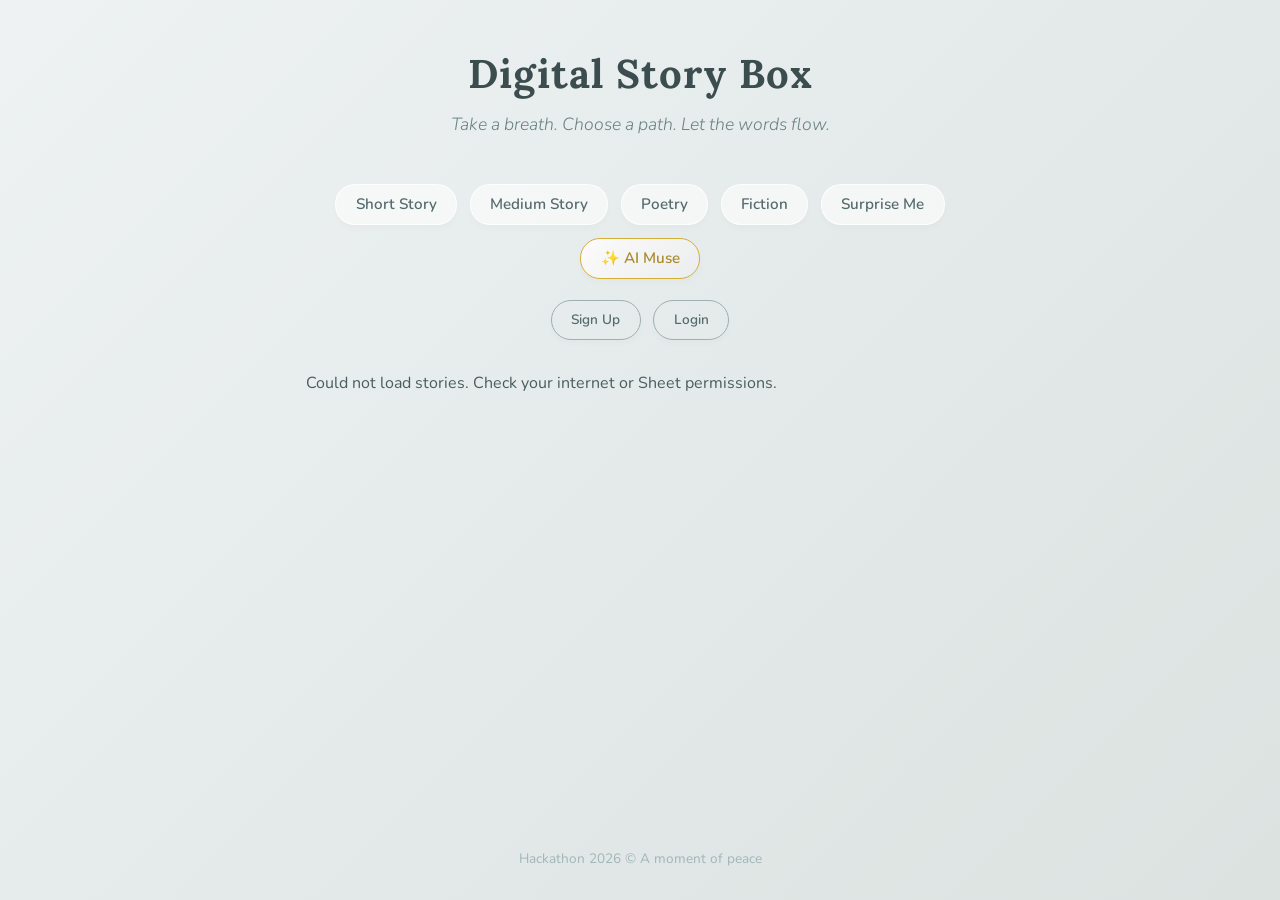
<file: index.html>
<!DOCTYPE html>
<html lang="en">
<head>
  <meta charset="UTF-8">
  <meta name="viewport" content="width=device-width, initial-scale=1.0">
  <title>Digital Story Box | Serene Poetry</title>
  
  <link rel="preconnect" href="https://fonts.googleapis.com">
  <link rel="preconnect" href="https://fonts.gstatic.com" crossorigin>
  <link href="https://fonts.googleapis.com/css2?family=Lora:ital,wght@0,400;0,500;1,400&family=Nunito:wght@300;400;600&display=swap" rel="stylesheet">
  
  <link rel="stylesheet" href="style.css">
</head>
<body>

  <header>
    <h1>Digital Story Box</h1>
    <p class="subtitle">Take a breath. Choose a path. Let the words flow.</p>
  </header>

  <main>
    <section id="button-section">
      <button class="story-btn button" data-type="short">Short Story</button>
      <button class="story-btn button" data-type="medium">Medium Story</button>
      <button class="story-btn button" data-type="poetry">Poetry</button>
      <button class="story-btn button" data-type="fiction">Fiction</button>
      <button class="story-btn button" data-type="surprise">Surprise Me</button>
      <button class="story-btn button ai-btn" data-type="ai">✨ AI Muse</button>
      
      <div class="auth-buttons">
        <button class="signup-btn button auth-btn" onclick="goToSignUp()">Sign Up</button>
        <button class="login-btn button auth-btn" onclick="goToLogin()">Login</button>
      </div>
    </section>

    <p id="status-message" class="status hidden"></p>

    <div id="ai-visualizer" class="hidden">
      <div class="spinner"></div>
      <p>The AI is gathering whispers from the wind...</p>
    </div>

    <section id="story-display" class="hidden">
      <div id="story-card" class="card">
        <h2 id="story-title" class="story-title"></h2>
        <p id="story-author" class="story-author"></p>
        <p id="story-text" class="story-text"></p>
        <p id="story-index" class="story-index"></p>
      </div>

      <div class="interaction-container">
        <div id="rating-section" class="rating-section">
          <p class="rating-label">How did this make you feel?</p>
          <div class="rating-buttons">
            <button class="rate-btn" data-rating="1">&#9733;</button>
            <button class="rate-btn" data-rating="2">&#9733;&#9733;</button>
            <button class="rate-btn" data-rating="3">&#9733;&#9733;&#9733;</button>
          </div>
          <p id="rating-feedback" class="rating-feedback hidden"></p>
        </div>

        <div id="favorite-section" class="rating-section">
          <p class="favorite-label">Keep this close:</p>
          <div class="favorite-buttons">
            <button class="favorite-btn" data-favorite="1">&#10084;</button>
          </div>
        </div>
      </div>
    </section>
  </main>

  <footer>
    <p>Hackathon 2026 &copy; A moment of peace</p>
  </footer>

  <script src="script.js"></script>
</body>
</html>
</file>
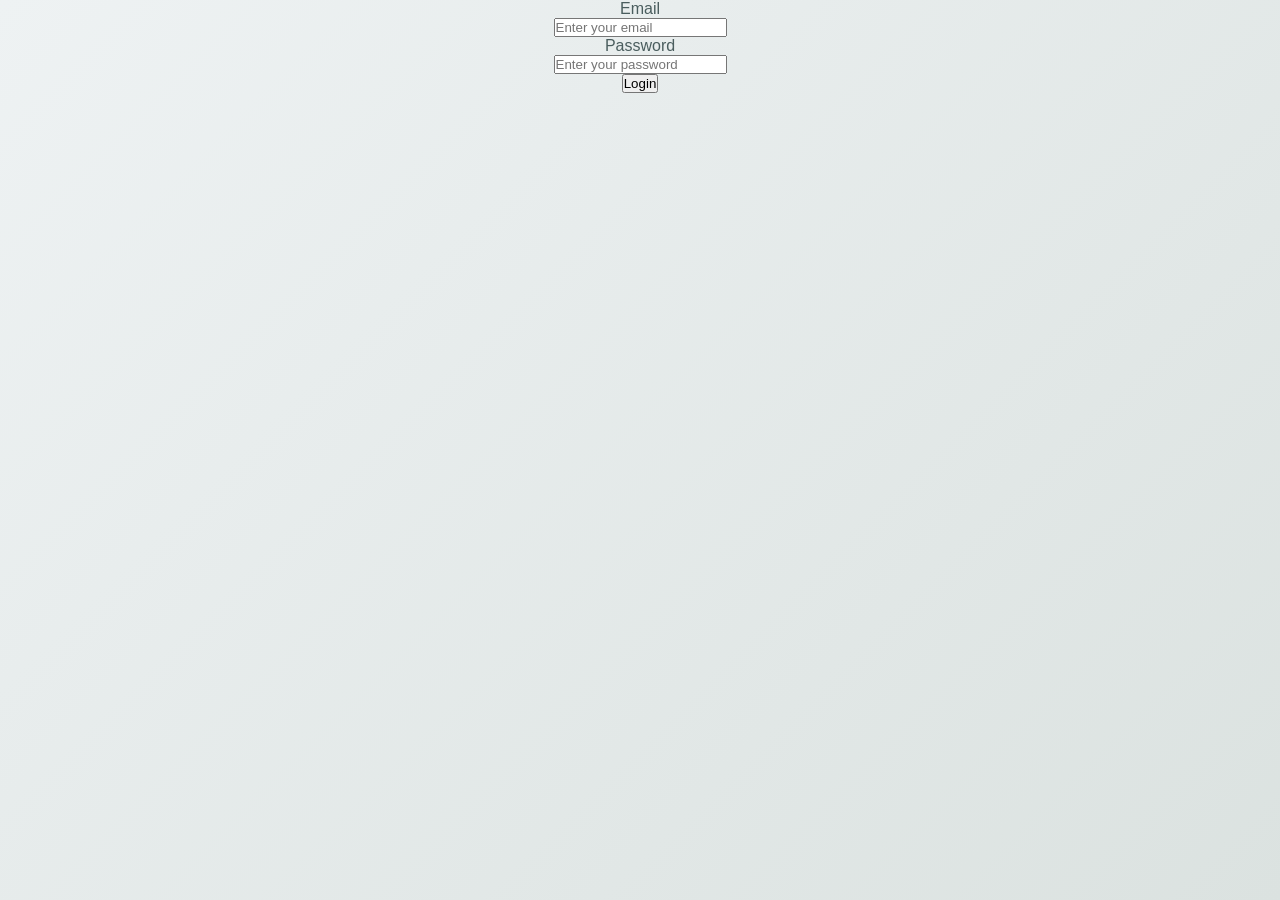
<file: login.html>
<!DOCTYPE html>
<html lang="en">
<head>
    <meta charset="UTF-8">
    <meta name="viewport" content="width=device-width, initial-scale=1.0">
    <title>Login</title>
    <link rel="stylesheet" href="style.css">
</head>
<body>
    <p>Email</p>
    <input type="text" id="loginemail" placeholder="Enter your email">

    <p>Password</p>
    <input type="text" id="loginpassword" placeholder="Enter your password">

    <p id="alert" class="hidden">Invalid Email or Password</p>
    <button onclick="tryLogin()">Login</button>

    <script src="script.js"></script>
</body>
</html>
</file>
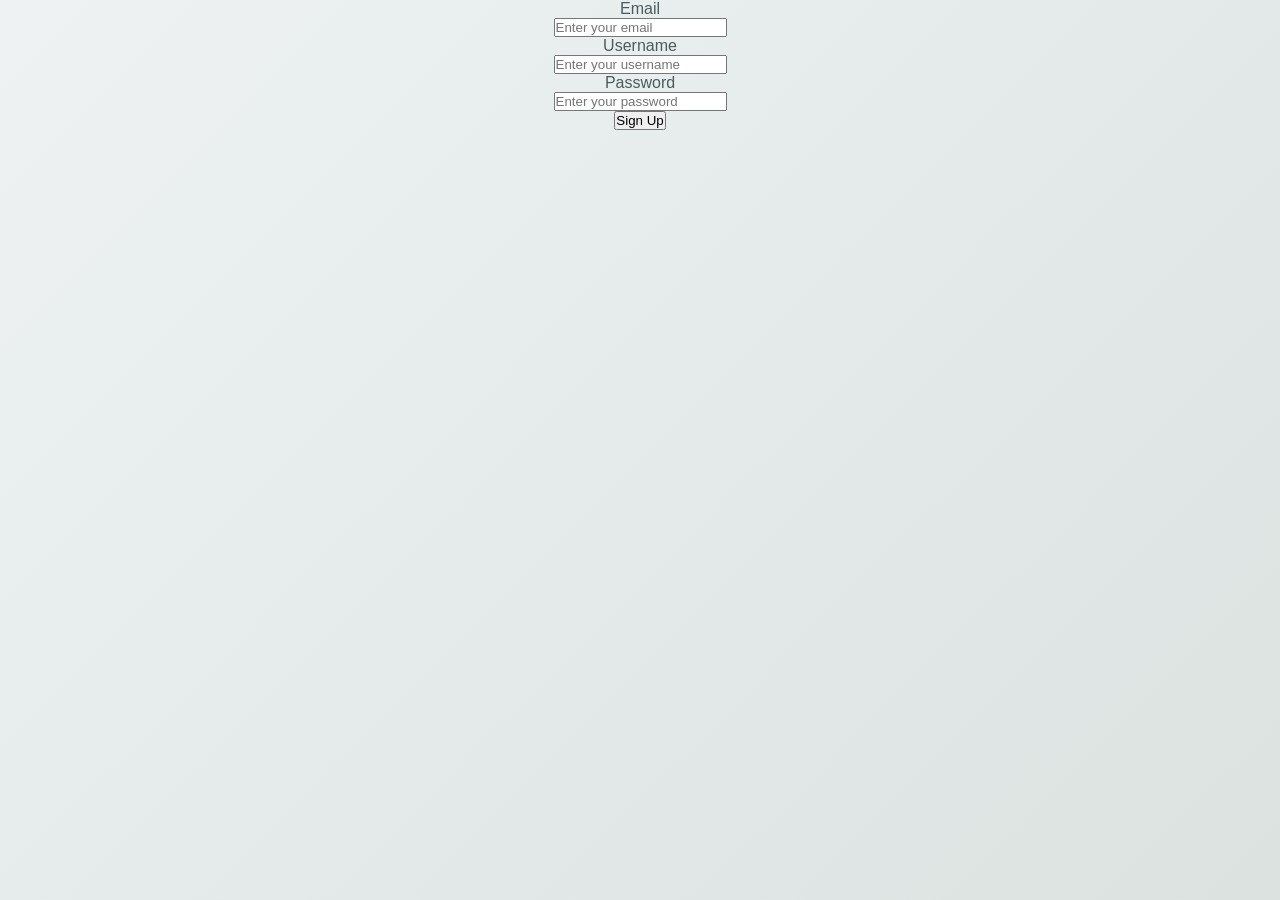
<file: signup.html>
<!DOCTYPE html>
<html lang="en">
<head>
    <meta charset="UTF-8">
    <meta name="viewport" content="width=device-width, initial-scale=1.0">
    <title>Sign Up</title>
    <link rel="stylesheet" href="style.css">
</head>
<body>
    <p>Email</p>
    <input type="text" id="email" placeholder="Enter your email">

    <p>Username</p>
    <input type="text" id="username" placeholder="Enter your username">

    <p>Password</p>
    <input type="text" id="password" placeholder="Enter your password">
    <button onclick="getSignUp()">Sign Up</button>

    <script src="script.js"></script>
</body>
</html>
</file>
<file: style.css>
/* ---------- Reset & Base ---------- */
* {
  margin: 0;
  padding: 0;
  box-sizing: border-box;
}

body {
  /* Soft, serene gradient background */
  background: linear-gradient(135deg, #eef2f3 0%, #dbe2e0 100%);
  color: #4a5d5e; /* Soft slate color */
  font-family: 'Nunito', sans-serif;
  min-height: 100vh;
  display: flex;
  flex-direction: column;
  align-items: center;
}

/* ---------- Header ---------- */
header {
  text-align: center;
  padding: 3rem 1rem 2rem;
}

header h1 {
  font-family: 'Lora', serif;
  font-size: 2.5rem;
  color: #3b4d4e;
  letter-spacing: 1px;
}

.subtitle {
  margin-top: 0.8rem;
  font-size: 1.1rem;
  color: #6a8284;
  font-weight: 300;
  font-style: italic;
}

/* ---------- Main ---------- */
main {
  width: 100%;
  max-width: 700px;
  padding: 1rem;
  flex: 1;
}

/* ---------- Story Buttons ---------- */
#button-section {
  display: flex;
  gap: 0.8rem;
  justify-content: center;
  flex-wrap: wrap;
  margin-bottom: 2rem;
}

.button {
  padding: 0.6rem 1.2rem;
  font-size: 0.95rem;
  font-family: 'Nunito', sans-serif;
  font-weight: 600;
  color: #556b6d;
  background-color: rgba(255, 255, 255, 0.6);
  border: 1px solid rgba(255, 255, 255, 0.8);
  border-radius: 20px;
  cursor: pointer;
  transition: all 0.3s ease;
  box-shadow: 0 4px 6px rgba(0,0,0,0.02);
}

.button:hover {
  background-color: #fff;
  color: #3b4d4e;
  transform: translateY(-2px);
  box-shadow: 0 6px 12px rgba(0,0,0,0.05);
}

.ai-btn {
  background: linear-gradient(135deg, #fdfbfb 0%, #ebedee 100%);
  border: 1px solid #d4af37; /* Soft gold accent */
  color: #a88b2d;
}
.ai-btn:hover {
  background: #fff;
  box-shadow: 0 0 15px rgba(212, 175, 55, 0.3);
}

.auth-buttons {
  width: 100%;
  display: flex;
  justify-content: center;
  gap: 0.8rem;
  margin-top: 0.5rem;
}

.auth-btn {
  background-color: transparent;
  border: 1px solid #9db0b2;
  font-size: 0.85rem;
}

/* ---------- Card (Glassmorphism) ---------- */
.card {
  background: rgba(255, 255, 255, 0.85);
  backdrop-filter: blur(10px);
  border: 1px solid rgba(255, 255, 255, 1);
  border-radius: 12px;
  padding: 2.5rem;
  margin-bottom: 1.5rem;
  box-shadow: 0 10px 30px rgba(0,0,0,0.04);
}

/* ---------- Story Content ---------- */
.story-title {
  font-family: 'Lora', serif;
  font-size: 1.8rem;
  color: #2c3e3f;
  margin-bottom: 0.4rem;
  text-align: center;
}

.story-author {
  font-size: 0.95rem;
  color: #8c9fa1;
  margin-bottom: 2rem;
  font-style: italic;
  text-align: center;
}

.story-text {
  font-family: 'Lora', serif;
  font-size: 1.1rem;
  line-height: 1.9;
  color: #4a5d5e;
  white-space: pre-line;
  margin-bottom: 1.5rem;
}

.story-index {
  font-size: 0.8rem;
  color: #a1b5b7;
  text-align: center;
  margin-top: 2rem;
  border-top: 1px solid #e1e8e8;
  padding-top: 1rem;
}

/* ---------- Interaction Area ---------- */
.interaction-container {
  display: flex;
  justify-content: space-around;
  align-items: flex-start;
  flex-wrap: wrap;
  gap: 1rem;
  background: rgba(255, 255, 255, 0.5);
  padding: 1.5rem;
  border-radius: 12px;
}

.rating-label, .favorite-label {
  font-size: 0.9rem;
  color: #6a8284;
  margin-bottom: 0.6rem;
  font-weight: 600;
}

.rating-buttons, .favorite-buttons {
  display: flex;
  gap: 0.5rem;
  justify-content: center;
}

.rate-btn, .favorite-btn {
  padding: 0.4rem 0.8rem;
  font-size: 1.2rem;
  color: #d1d9d9;
  background-color: transparent;
  border: none;
  cursor: pointer;
  transition: all 0.2s ease;
}

.rate-btn:hover, .favorite-btn:hover {
  color: #e6c27a; /* Soft gold */
  transform: scale(1.2);
}

.rate-btn.selected { color: #d4af37; }
.favorite-btn.selected { color: #e07a5f; /* Soft terracotta for heart */ }

.rating-feedback {
  margin-top: 0.5rem;
  font-size: 0.85rem;
  color: #8faaa0;
  text-align: center;
}

/* ---------- AI Animation Elements ---------- */
#ai-visualizer {
  text-align: center;
  padding: 3rem 0;
  color: #6a8284;
  font-style: italic;
}

.spinner {
  width: 40px;
  height: 40px;
  margin: 0 auto 1rem;
  border: 3px solid rgba(212, 175, 55, 0.2);
  border-top-color: #d4af37;
  border-radius: 50%;
  animation: spin 1s infinite linear;
}

@keyframes spin { 100% { transform: rotate(360deg); } }

/* ---------- Utility ---------- */
.hidden { display: none !important; }

/* ---------- Footer ---------- */
footer {
  text-align: center;
  padding: 2rem;
  font-size: 0.85rem;
  color: #a1b5b7;
}

@media (max-width: 480px) {
  header h1 { font-size: 2rem; }
  .interaction-container { flex-direction: column; align-items: center; }
}
</file>
